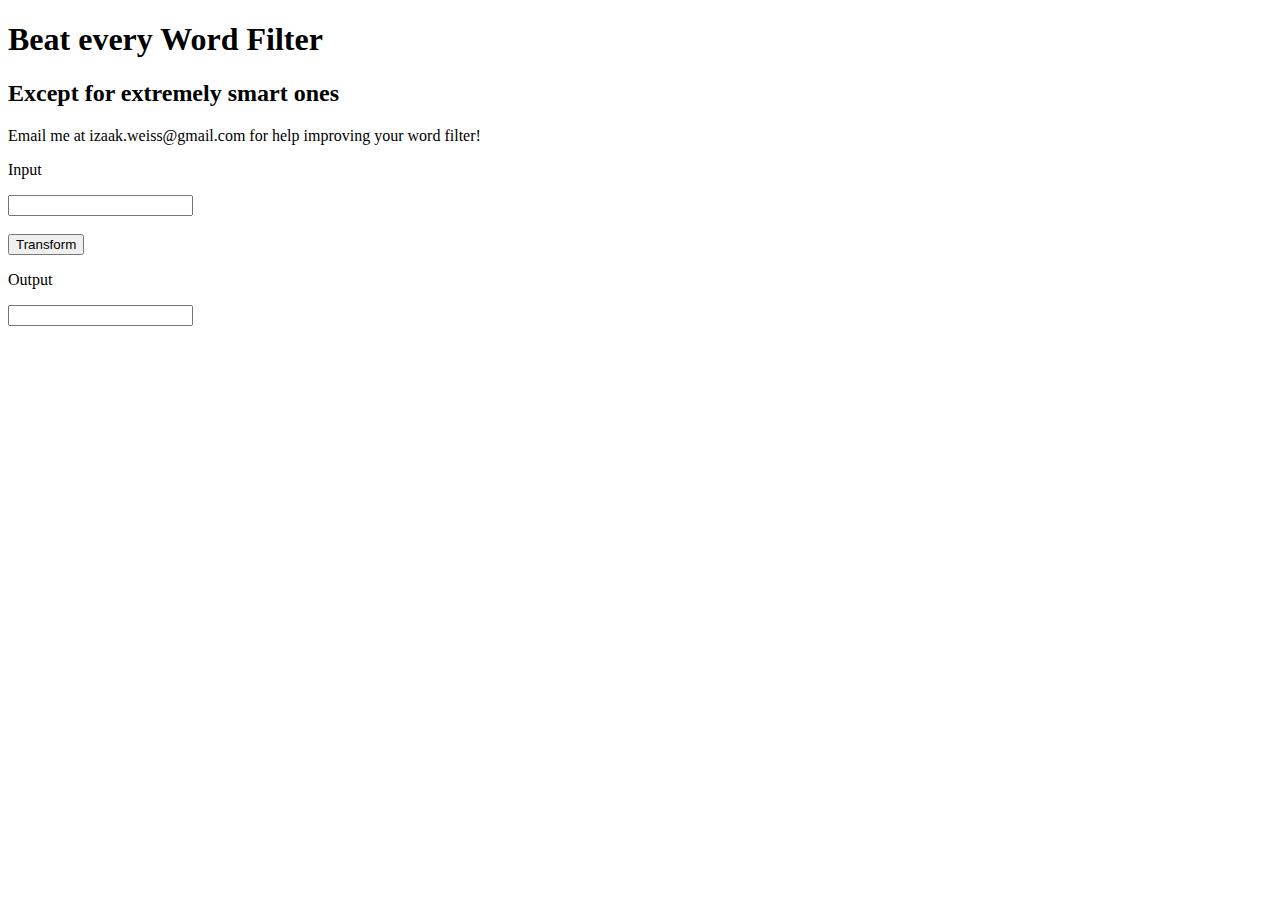
<file: index.html>
<!DOCTYPE html>
<html lang="en">

<head>
    <meta charset="utf-8"/>
    <script src="anti.js"></script>
    <link rel="stylesheet" href="style.css">
</head>

<body>
    <span class="header">
        <h1>Beat every Word Filter</h1>
        <h2>Except for extremely smart ones</h2>
        <p>Email me at izaak.weiss@gmail.com for help improving your word filter!</p>
    </span>
    
    <p>Input</p>
    <input type="text" name="Word" id="input"/>
    <br />
    <br />
    <button type="button" onclick="transform()">Transform</button>
    <br />
    <p>Output</p>
    <input type="text" name="Formatted Word" id="output"/>
    
    <script>
        function transform() {
            var orig = document.getElementById("input").value;
            var trans = interleave(orig);
            document.getElementById("output").value = trans;
        }
    </script>
</body>
</file>
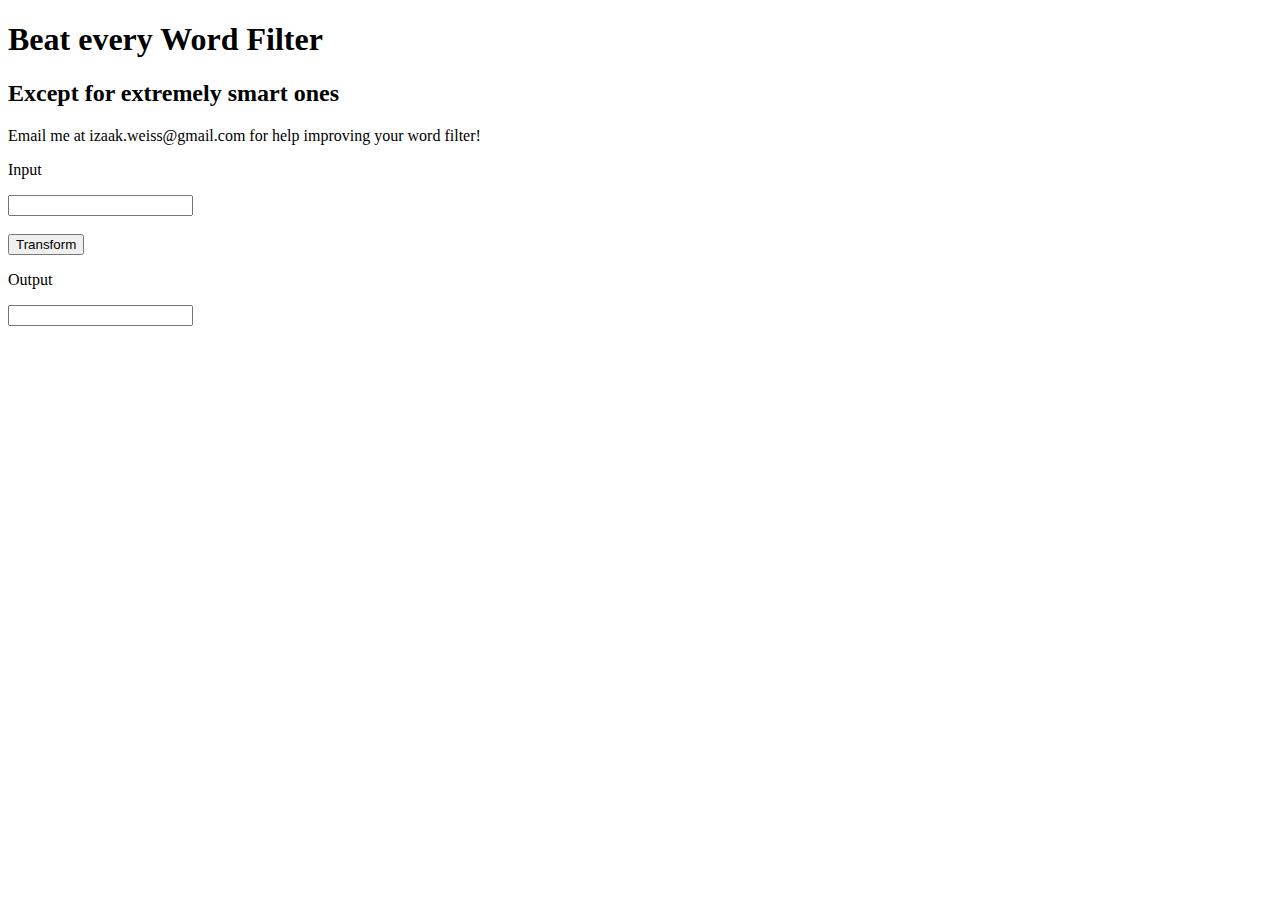
<file: wordfilter.html>
<!DOCTYPE html>
<html lang="en">

<head>
    <meta charset="utf-8"/>
    <script src="antiwordfilter.js"></script>
    <link rel="stylesheet" href="words.css">
</head>

<body>
    <span class="header">
        <h1>Beat every Word Filter</h1>
        <h2>Except for extremely smart ones</h2>
        <p>Email me at izaak.weiss@gmail.com for help improving your word filter!</p>
    </span>
    
    <p>Input</p>
    <input type="text" name="Word" id="input"/>
    <br />
    <br />
    <button type="button" onclick="transform()">Transform</button>
    <br />
    <p>Output</p>
    <input type="text" name="Formatted Word" id="output"/>
    
    <script>
        function transform() {
            var orig = document.getElementById("input").value;
            var trans = interleave(orig);
            document.getElementById("output").value = trans;
        }
    </script>
</body>
</file>
<file: style.css>
body {
    
}

.header{
    
}
</file>
<file: words.css>
body {
    
}

.header{
    
}
</file>
